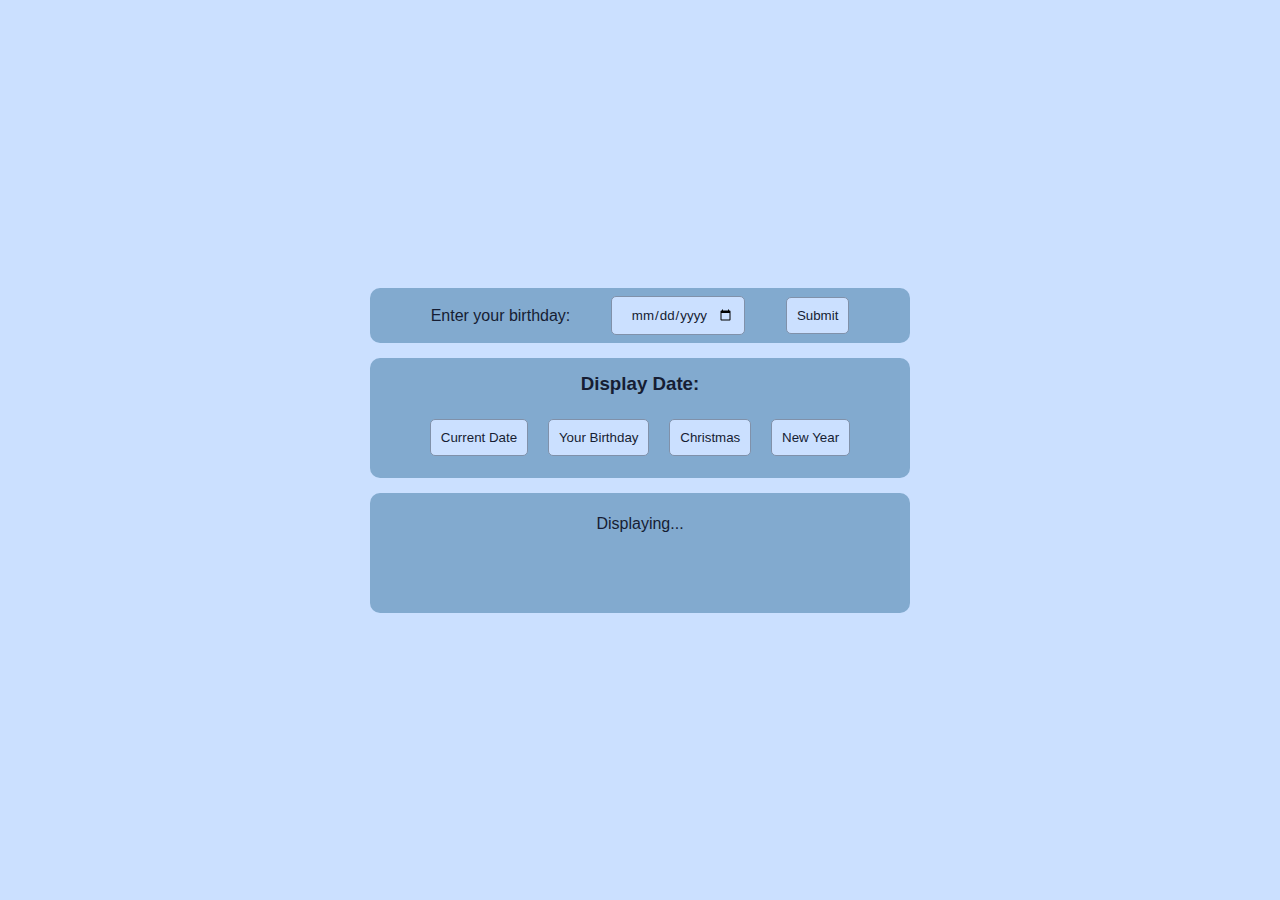
<file: index.html>
<!DOCTYPE html>
<!--BITANG, SEAN KARL  G12 PERSIMMON-->
<html lang="en">
<head>
    <link rel="stylesheet" href="styles.css">
    <script src="script.js"></script>
    <title>Bitang-Activity</title>
</head>
<body>
    <div class="overlay">
        <div class="birthday">
            <label for="birth-date">Enter your birthday: </label>
            <input type="date" id="birth-date">
            <button id="submit" onclick="submit()">Submit</button>
        </div>
    
        <div class="control">
            <h3>Display Date:</h3>
            <div class="buttons">
                <button id="display-current-date" onclick="display('btnCurrentDate')">Current Date</button>
                <button id="display-birthday" onclick="display('btnBirthday')">Your Birthday</button>
                <button id="display-christmas" onclick="display('btnChristmas')">Christmas</button>
                <button id="display-new-year" onclick="display('btnNewYear')">New Year</button>
            </div>
        </div>
    
        <div class="output">
            <p id="subtitle">Displaying...</p>
            <h1 id="output"></h1>
        </div>
    </div>

</body>
</html>
</file>
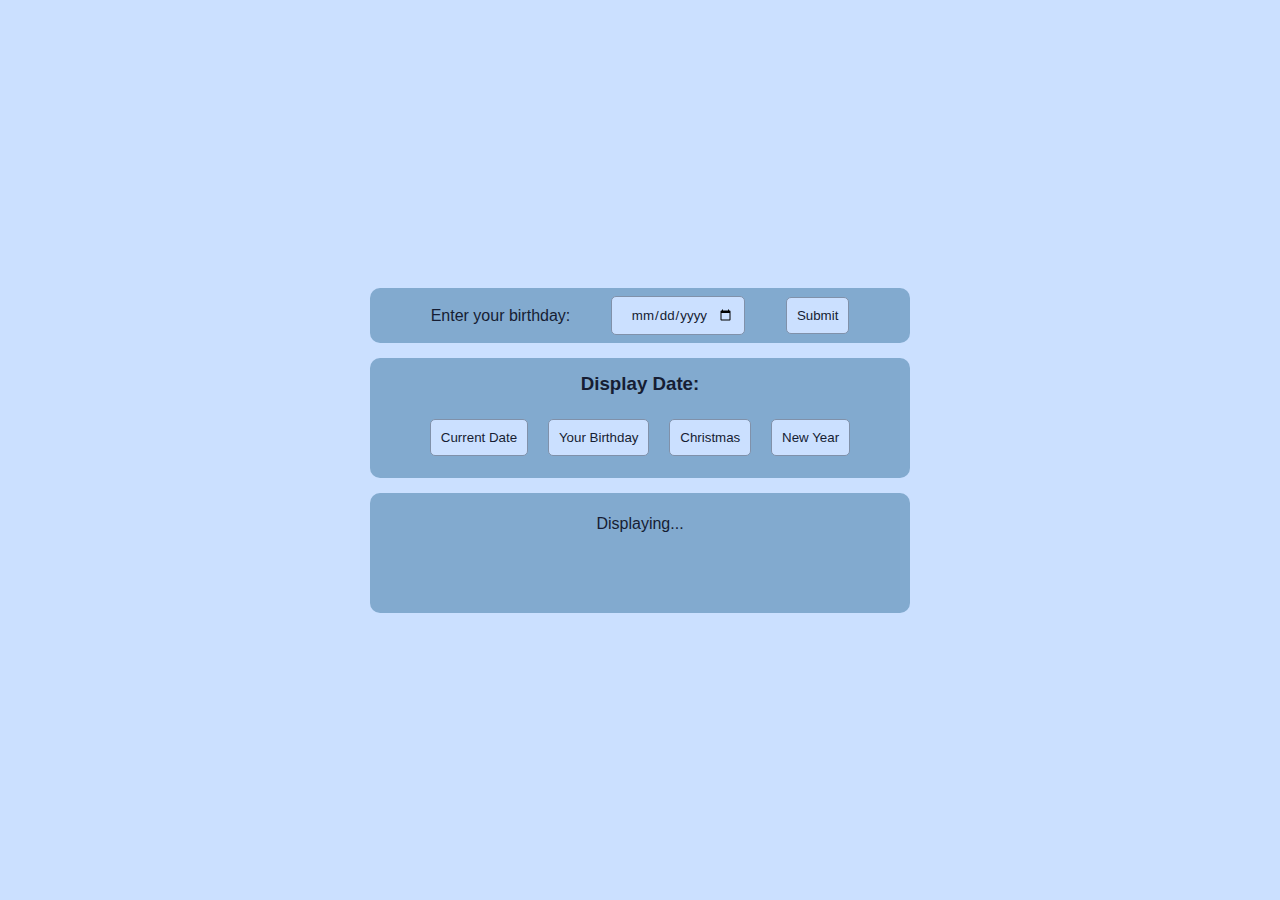
<file: 05LMS_Actvitiy1.html>
<!DOCTYPE html>
<!--BITANG, SEAN KARL  G12 PERSIMMON-->
<html lang="en">
<head>
    <link rel="stylesheet" href="styles.css">
    <script src="script.js"></script>
    <title>Bitang-Activity</title>
</head>
<body>
    <div class="overlay">
        <div class="birthday">
            <label for="birth-date">Enter your birthday: </label>
            <input type="date" id="birth-date">
            <button id="submit" onclick="submit()">Submit</button>
        </div>
    
        <div class="control">
            <h3>Display Date:</h3>
            <div class="buttons">
                <button id="display-current-date" onclick="display('btnCurrentDate')">Current Date</button>
                <button id="display-birthday" onclick="display('btnBirthday')">Your Birthday</button>
                <button id="display-christmas" onclick="display('btnChristmas')">Christmas</button>
                <button id="display-new-year" onclick="display('btnNewYear')">New Year</button>
            </div>
        </div>
    
        <div class="output">
            <p id="subtitle">Displaying...</p>
            <h1 id="output"></h1>
        </div>
    </div>

</body>
</html>
</file>
<file: styles.css>
*{
    font-family: Geneva, Tahoma, sans-serif;
    color: rgb(22, 29, 51);
}

body{
    overflow: hidden;
    background-color: rgb(203, 224, 255);
}

input{
    background-color: rgb(203, 224, 255);
    border: 1px rgb(128, 145, 170) solid;
    border-radius: 5px;  
    padding: 10px;
    text-align: center;      
}

button{
    background-color: rgb(203, 224, 255);
    border: 1px rgb(128, 145, 170) solid;
    border-radius: 5px;
    padding: 10px;
}

input:hover, button:hover{
    transition-duration: 200ms;
    background-color: rgb(130, 170, 207);
    color: rgb(5, 4, 7);
}

div:not(.buttons):not(.overlay){
    width: 500px;
    margin: 15px auto;
    padding: 20px;
    border-radius: 10px;
    background-color: rgb(130, 170, 207);
}

.overlay{
    margin-top: 32vh;
}

.control{
    height: 80px;
}

.buttons, .birthday{
    display: flex;
    justify-content: space-evenly;
    padding: 10px 20px;
    height: 15px;
    align-items: center;
}


p,h1,h3{
    text-align: center;
    display: block;
}

p{
    margin:2px;
}

h3{
    margin: -5px 0 25px 0;
}

.output{
    height: 80px;
}
</file>
